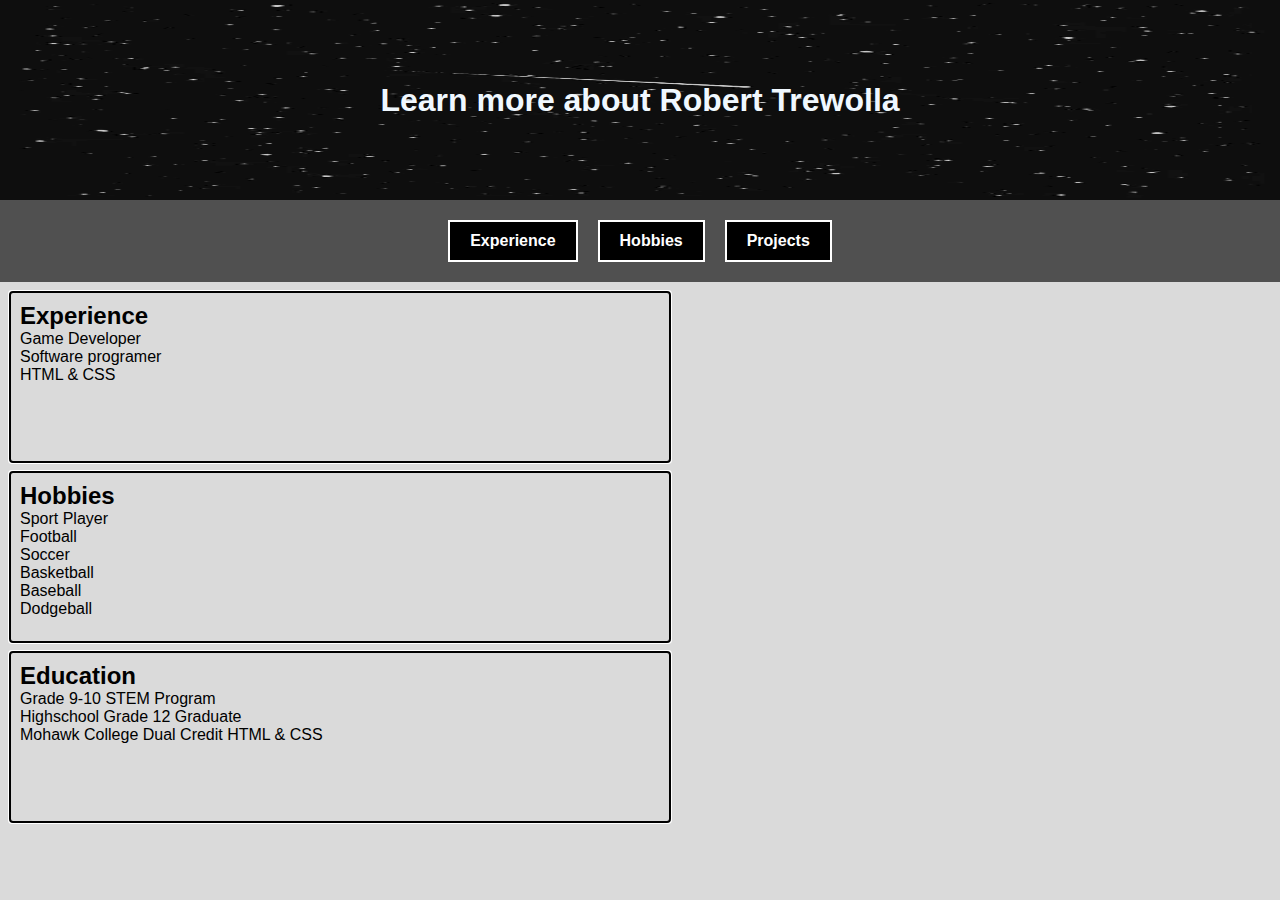
<file: index.html>
<!DOCTYPE html>
<html lang="en">
<head>
    <meta charset="UTF-8">
    <meta name="viewport" content="width=device-width, initial-scale=1.0">
    <title>About Robert</title>
    <link rel="stylesheet" href="styles.css">
</head>
<header>
    <h1>Learn more about Robert Trewolla</h1>
</header>
<nav>
    <a href="#Experience">Experience</a>
    <a href="#Hobbies">Hobbies</a>
    <a href="#Projects">Projects</a>
</nav>
<body>
    <div class="box">
        <ul>
            <h2>Experience</h2>
            <li>Game Developer</li>
            <li>Software programer</li>
            <li>HTML & CSS</li>
        </ul>
    </div>
    <div class="box">
        <ul>
            <h2>Hobbies</h2>
            <li>Sport Player</li>
                <ol>
                    <li>Football</li>
                    <li>Soccer</li>
                    <li>Basketball</li>
                    <li>Baseball</li>
                    <li>Dodgeball</li>
                </ol>
        </ul>
    </div>
    <div class="box">
        <ul>
            <h2>Education</h2>
            <li>Grade 9-10 STEM Program</li>
            <li>Highschool Grade 12 Graduate</li>
            <li>Mohawk College Dual Credit HTML & CSS</li>
        </ul>
    </div>
</body>
</html>
</file>
<file: styles.css>
* {
    margin: 0%;
    padding: 0%;
    font-family: 'Segoe UI', Tahoma, Geneva, Verdana, sans-serif;
}

nav {
    background-color: #505050;
    padding: 20px;
    display: flex;
    justify-content: center;
    gap: 20px;
    position: sticky;
    top: 0;
}

nav a {
    padding: 10px 20px;
    text-decoration: none;
    color: #ffffff;
    border: 2px solid #ffffff;
    background-color: rgb(0, 0, 0);
    font-weight: bold;
}

li {
    list-style-type: none;
}

header {
    color: aliceblue;
    align-content: center;
    background-color: aliceblue;
    text-align: center;
    height: 200px;
    background: url('StarGif.gif') top center repeat-y;
    background-size: 100% 100%;
}

body {
    background-color: rgb(218, 218, 218);
}

.box {
    display: grid;
    float: left;
    outline: auto;
    width: 50%;
    height: 150px;
    padding: 10px;
    margin-top: 10px;
    margin-left: 10px;
}
</file>
